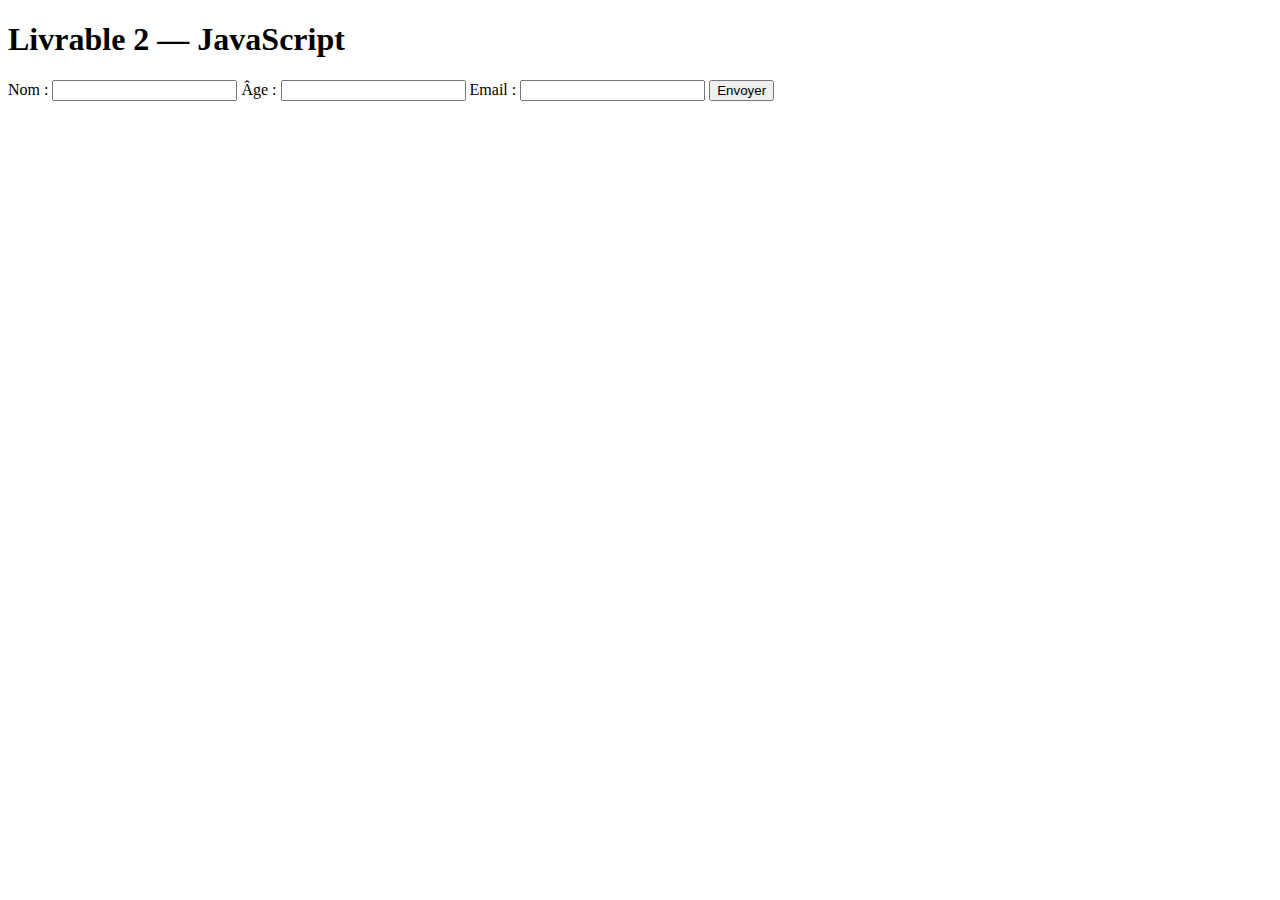
<file: index.html>
<!DOCTYPE html>
<html lang="fr">
<head>
  <meta charset="UTF-8">
  <meta name="viewport" content="width=device-width, initial-scale=1.0">
  <title>Livrable 2 - Interactions JS</title>
  <link rel="stylesheet" href="css/style.css">
</head>
<body>

  <header>
    <h1>Livrable 2 — JavaScript</h1>
  </header>

  <main>
    <!-- Formulaire dynamique -->
    <form id="contactForm">
        <label for="name">Nom :</label>
        <input type="text" id="name" name="name" required>

        <label for="age">Âge :</label>
        <input type="number" id="age" name="age" required>

        <label for="email">Email :</label>
        <input type="email" id="email" name="email" required>

        <button type="submit">Envoyer</button>
    </form>

    <div id="formMessage"></div>
  </main>

  <script src="js/main.js"></script>
</body>
</html>
</file>
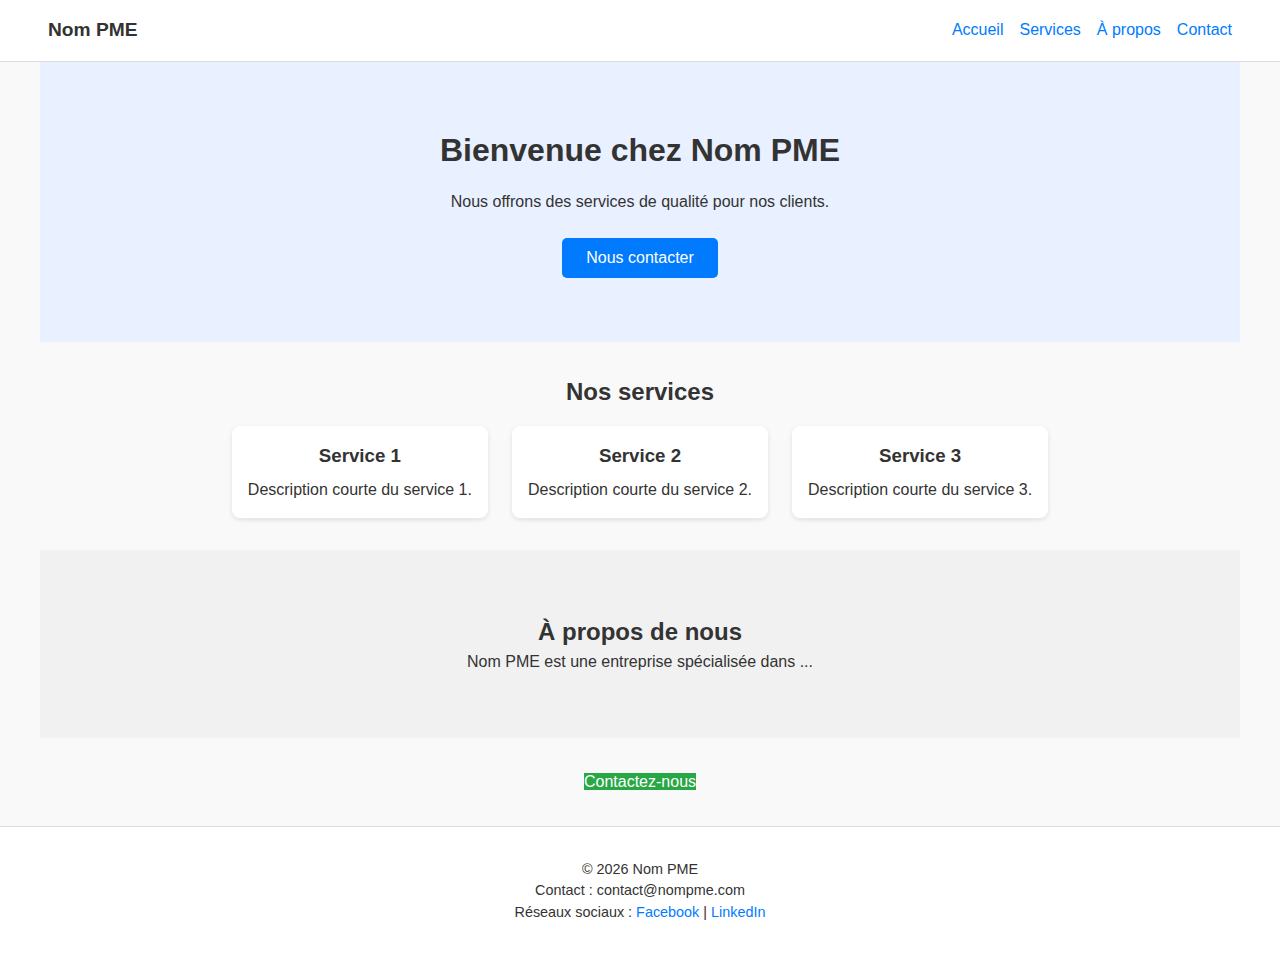
<file: livrable-01-site-vitrine/index.html>
<!DOCTYPE html>
<html lang="fr">
<head>
    <meta charset="UTF-8">
    <meta name="viewport" content="width=device-width, initial-scale=1.0">
    <title>PME – Accueil</title>
    <meta name="description" content="Site vitrine de l'entreprise fictive Nom PME, présentant ses services et permettant de les contacter.">
    <link rel="stylesheet" href="assets/css/style.css">
</head>
<body>
    <!-- HEADER -->
    <header>
        <div class="logo">Nom PME</div>
        <nav aria-label="Navigation principale">
            <ul>
                <li><a href="index.html">Accueil</a></li>
                <li><a href="pages/services.html">Services</a></li>
                <li><a href="pages/a-propos.html">À propos</a></li>
                <li><a href="pages/contact.html">Contact</a></li>
            </ul>
        </nav>
    </header>
    <main>
    <!-- HERO -->
    <section class="hero">
        <h1>Bienvenue chez Nom PME</h1>
        <p>Nous offrons des services de qualité pour nos clients.</p>
        <a href="pages/contact.html" class="btn">Nous contacter</a>
    </section>

    <!-- SERVICES -->
    <section class="services">
        <h2>Nos services</h2>
        <div class="service-cards">
            <article class="service-card">
                <h3>Service 1</h3>
                <p>Description courte du service 1.</p>
            </article>
            <article class="service-card">
                <h3>Service 2</h3>
                <p>Description courte du service 2.</p>
            </article>
            <article class="service-card">
                <h3>Service 3</h3>
                <p>Description courte du service 3.</p>
            </article>
        </div>
    </section>

    <!-- À PROPOS -->
    <section class="about">
        <h2>À propos de nous</h2>
        <p>Nom PME est une entreprise spécialisée dans ...</p>
    </section>

    <!-- CTA -->
    <section class="cta">
        <a href="pages/contact.html" class="btn">Contactez-nous</a>
    </section>
    </main>
    <!-- FOOTER -->
    <footer>
        <p>&copy; 2026 Nom PME</p>
        <p>Contact : contact@nompme.com</p>
        <p>Réseaux sociaux : <a href="#">Facebook</a> | <a href="#">LinkedIn</a></p>
    </footer>
</body>
</html>
</file>
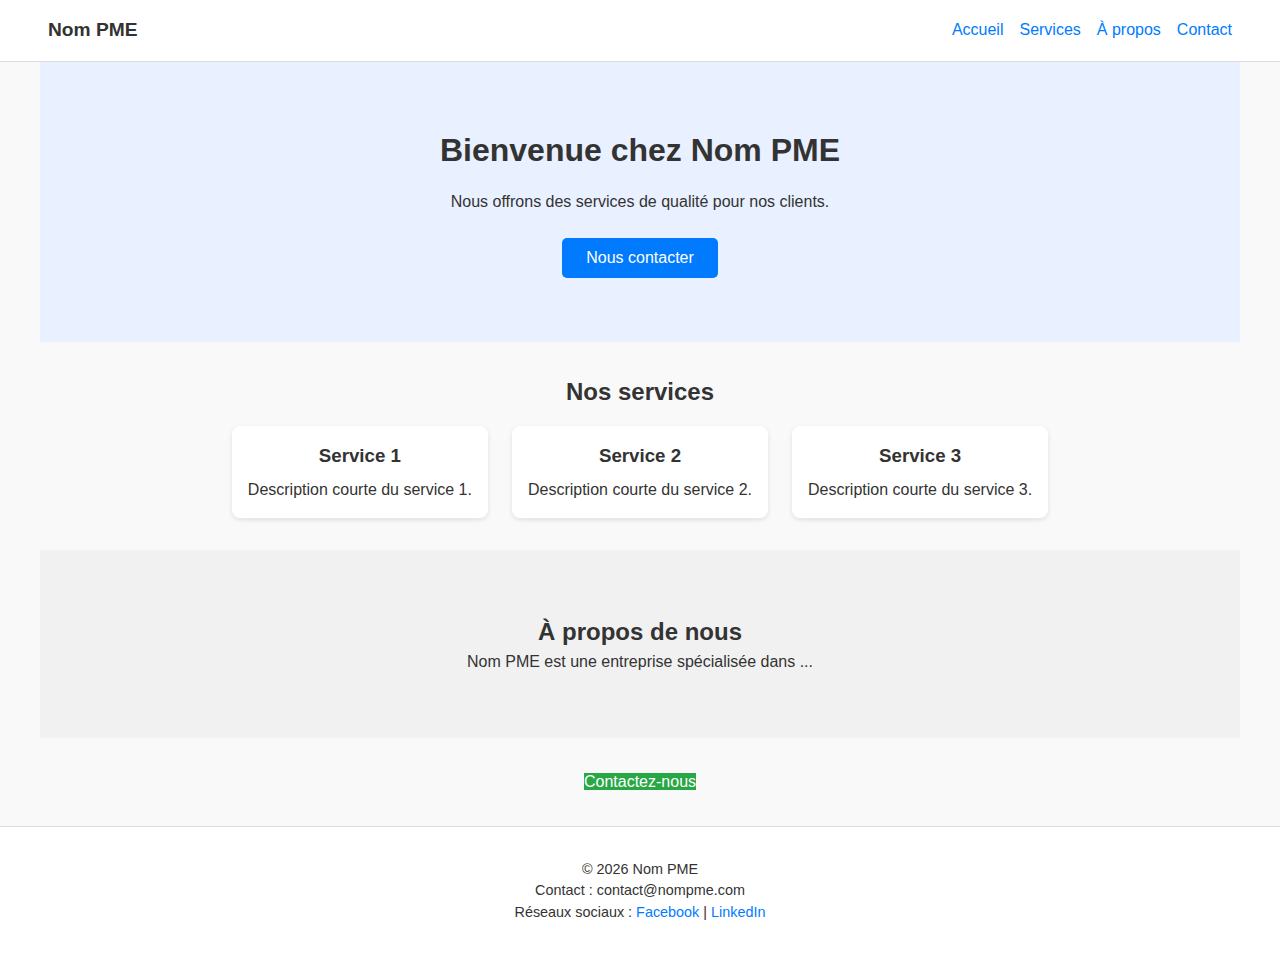
<file: livrable_01-site-vitrine/index.html>
<!DOCTYPE html>
<html lang="fr">
<head>
    <meta charset="UTF-8">
    <meta name="viewport" content="width=device-width, initial-scale=1.0">
    <title>Nom PME – Accueil</title>
    <meta name="description" content="Site vitrine de l'entreprise fictive Nom PME, présentant ses services et permettant de les contacter.">
    <link rel="stylesheet" href="assets/css/style.css">
</head>
<body>
    <!-- HEADER -->
    <header>
        <div class="logo">Nom PME</div>
        <nav aria-label="Navigation principale">
            <ul>
                <li><a href="index.html">Accueil</a></li>
                <li><a href="pages/services.html">Services</a></li>
                <li><a href="pages/a-propos.html">À propos</a></li>
                <li><a href="pages/contact.html">Contact</a></li>
            </ul>
        </nav>
    </header>
    <main>
    <!-- HERO -->
    <section class="hero">
        <h1>Bienvenue chez Nom PME</h1>
        <p>Nous offrons des services de qualité pour nos clients.</p>
        <a href="pages/contact.html" class="btn">Nous contacter</a>
    </section>

    <!-- SERVICES -->
    <section class="services">
        <h2>Nos services</h2>
        <div class="service-cards">
            <article class="service-card">
                <h3>Service 1</h3>
                <p>Description courte du service 1.</p>
            </article>
            <article class="service-card">
                <h3>Service 2</h3>
                <p>Description courte du service 2.</p>
            </article>
            <article class="service-card">
                <h3>Service 3</h3>
                <p>Description courte du service 3.</p>
            </article>
        </div>
    </section>

    <!-- À PROPOS -->
    <section class="about">
        <h2>À propos de nous</h2>
        <p>Nom PME est une entreprise spécialisée dans ...</p>
    </section>

    <!-- CTA -->
    <section class="cta">
        <a href="pages/contact.html" class="btn">Contactez-nous</a>
    </section>
    </main>
    <!-- FOOTER -->
    <footer>
        <p>&copy; 2026 Nom PME</p>
        <p>Contact : contact@nompme.com</p>
        <p>Réseaux sociaux : <a href="#">Facebook</a> | <a href="#">LinkedIn</a></p>
    </footer>
</body>
</html>
</file>
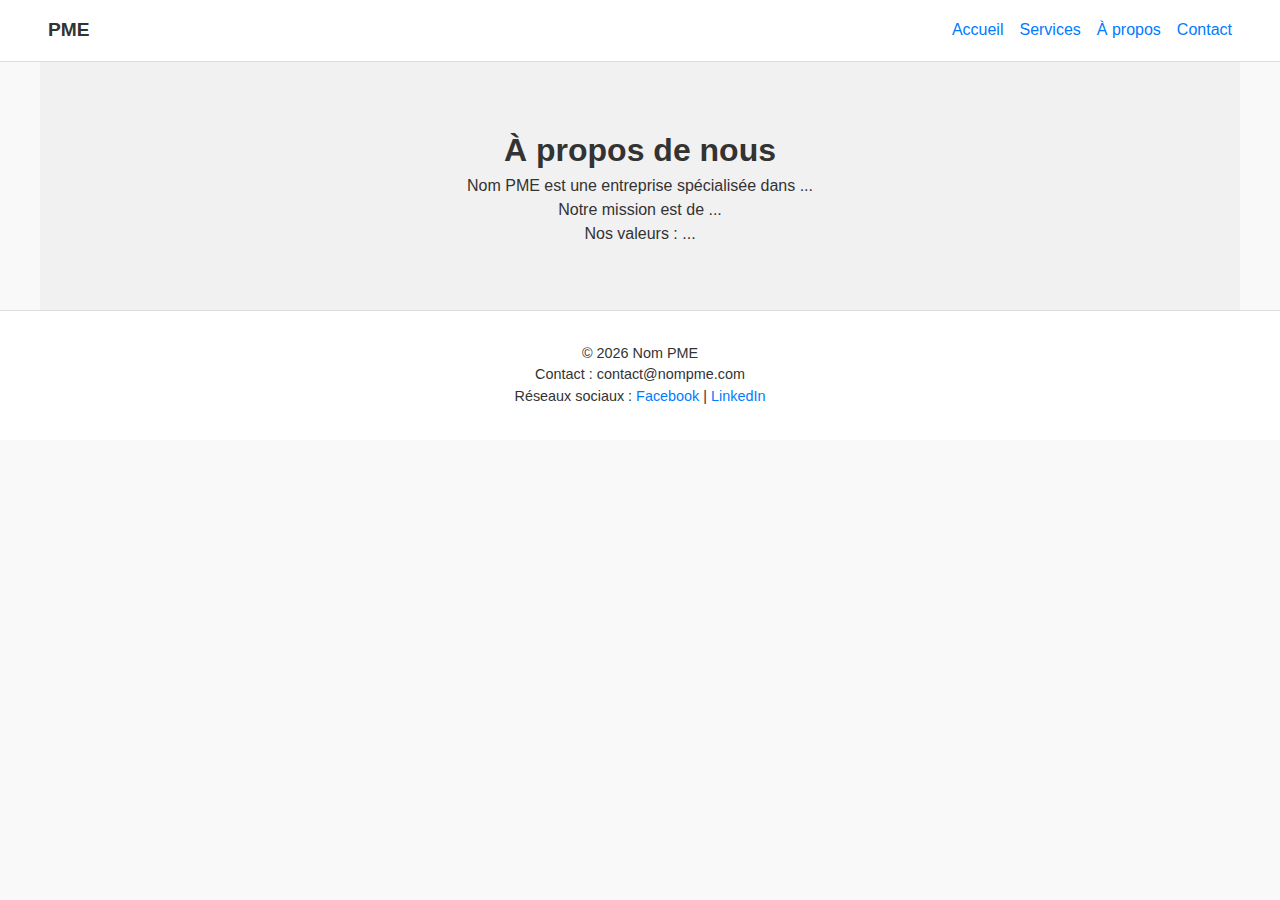
<file: pages/a-propos.html>
<!DOCTYPE html>
<html lang="fr">
<head>
    <meta charset="UTF-8">
    <meta name="viewport" content="width=device-width, initial-scale=1.0">
    <title>PME – À propos</title>
    <meta name="description" content="Découvrez l'histoire et les valeurs de Nom PME.">
    <link rel="stylesheet" href="../assets/css/style.css">
</head>
<body>
    <header>
        <div class="logo">PME</div>
        <nav>
            <ul>
                <li><a href="../index.html">Accueil</a></li>
                <li><a href="services.html">Services</a></li>
                <li><a href="a-propos.html">À propos</a></li>
                <li><a href="contact.html">Contact</a></li>
            </ul>
        </nav>
    </header>

    <main>
        <section class="about">
            <h1>À propos de nous</h1>
            <p>Nom PME est une entreprise spécialisée dans ...</p>
            <p>Notre mission est de ...</p>
            <p>Nos valeurs : ...</p>
        </section>
    </main>

    <footer>
        <p>&copy; 2026 Nom PME</p>
        <p>Contact : contact@nompme.com</p>
        <p>Réseaux sociaux : <a href="#">Facebook</a> | <a href="#">LinkedIn</a></p>
    </footer>
</body>
</html>
</file>
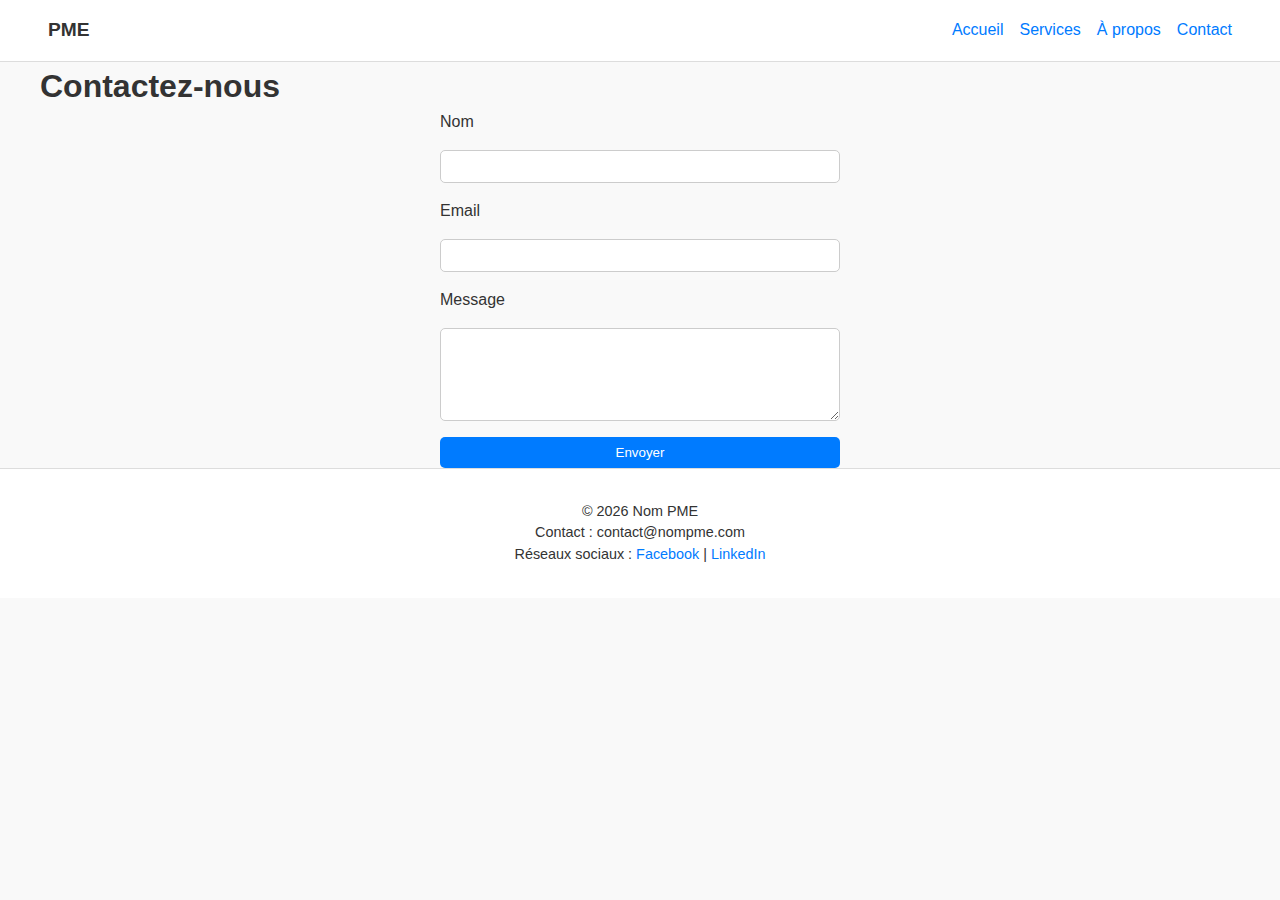
<file: pages/contact.html>
<!DOCTYPE html>
<html lang="fr">
<head>
    <meta charset="UTF-8">
    <meta name="viewport" content="width=device-width, initial-scale=1.0">
    <title>PME – Contact</title>
    <meta name="description" content="Contactez Nom PME via notre formulaire de contact.">
    <link rel="stylesheet" href="../assets/css/style.css">
</head>
<body>
    <header>
        <div class="logo">PME</div>
        <nav>
            <ul>
                <li><a href="../index.html">Accueil</a></li>
                <li><a href="services.html">Services</a></li>
                <li><a href="a-propos.html">À propos</a></li>
                <li><a href="contact.html">Contact</a></li>
            </ul>
        </nav>
    </header>

    <main>
        <section class="contact">
            <h1>Contactez-nous</h1>
            <form action="#" method="POST">
                <label for="name">Nom</label>
                <input type="text" id="name" name="name" required>

                <label for="email">Email</label>
                <input type="email" id="email" name="email" required>

                <label for="message">Message</label>
                <textarea id="message" name="message" rows="5" required></textarea>

                <button type="submit">Envoyer</button>
            </form>
        </section>
    </main>

    <footer>
        <p>&copy; 2026 Nom PME</p>
        <p>Contact : contact@nompme.com</p>
        <p>Réseaux sociaux : <a href="#">Facebook</a> | <a href="#">LinkedIn</a></p>
    </footer>
</body>
</html>
</file>
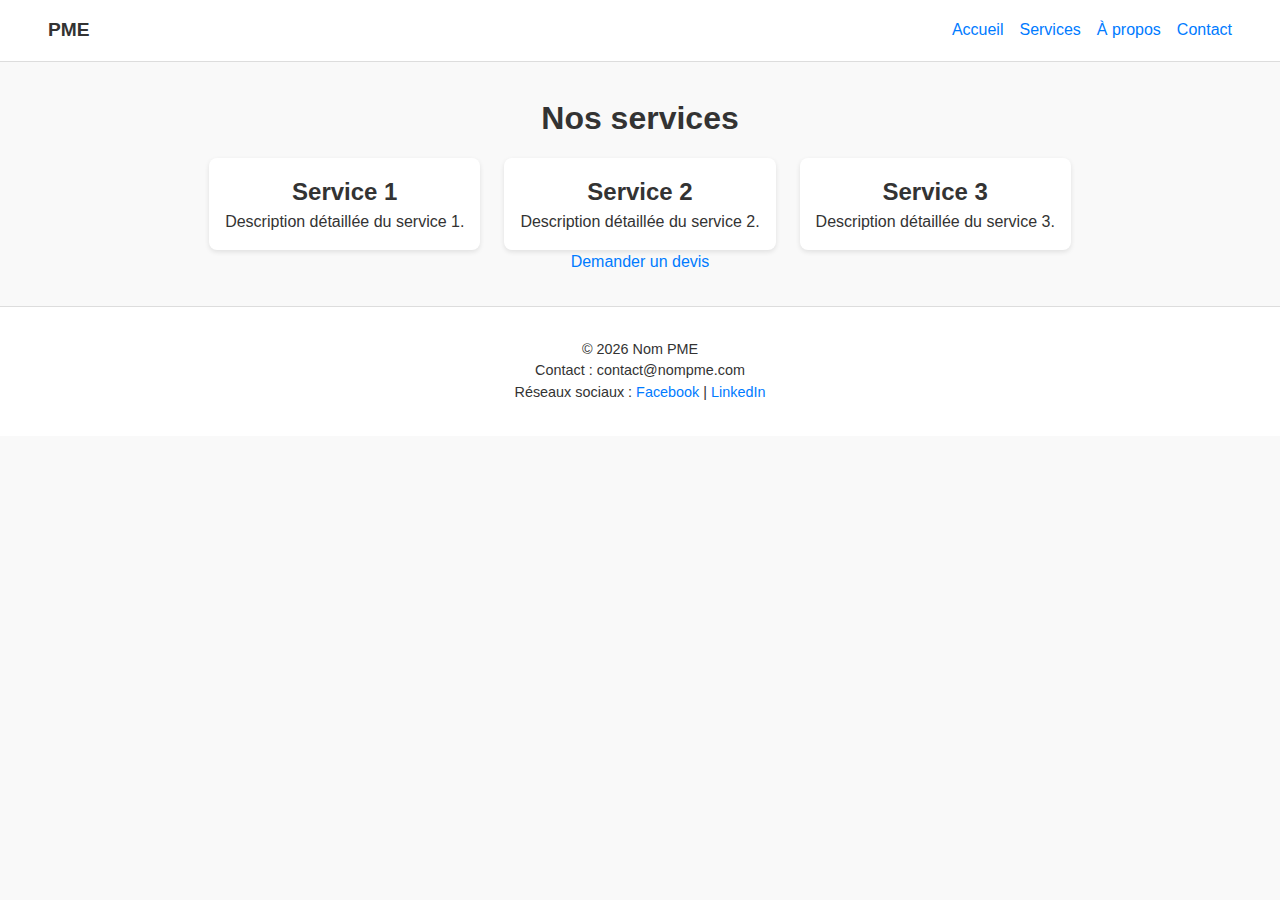
<file: pages/services.html>
<!DOCTYPE html>
<html lang="fr">
<head>
    <meta charset="UTF-8">
    <meta name="viewport" content="width=device-width, initial-scale=1.0">
    <title>PME – Services</title>
    <meta name="description" content="Présentation des services de l'entreprise Nom PME.">
    <link rel="stylesheet" href="../assets/css/style.css">
</head>
<body>
    <header>
        <div class="logo">PME</div>
        <nav>
            <ul>
                <li><a href="../index.html">Accueil</a></li>
                <li><a href="services.html">Services</a></li>
                <li><a href="a-propos.html">À propos</a></li>
                <li><a href="contact.html">Contact</a></li>
            </ul>
        </nav>
    </header>

    <main>
        <section class="services">
            <h1>Nos services</h1>
            <div class="service-cards">
                <article class="service-card">
                    <h2>Service 1</h2>
                    <p>Description détaillée du service 1.</p>
                </article>
                <article class="service-card">
                    <h2>Service 2</h2>
                    <p>Description détaillée du service 2.</p>
                </article>
                <article class="service-card">
                    <h2>Service 3</h2>
                    <p>Description détaillée du service 3.</p>
                </article>
            </div>
            <a href="contact.html" class="btn">Demander un devis</a>
        </section>
    </main>

    <footer>
        <p>&copy; 2026 Nom PME</p>
        <p>Contact : contact@nompme.com</p>
        <p>Réseaux sociaux : <a href="#">Facebook</a> | <a href="#">LinkedIn</a></p>
    </footer>
</body>
</html>
</file>
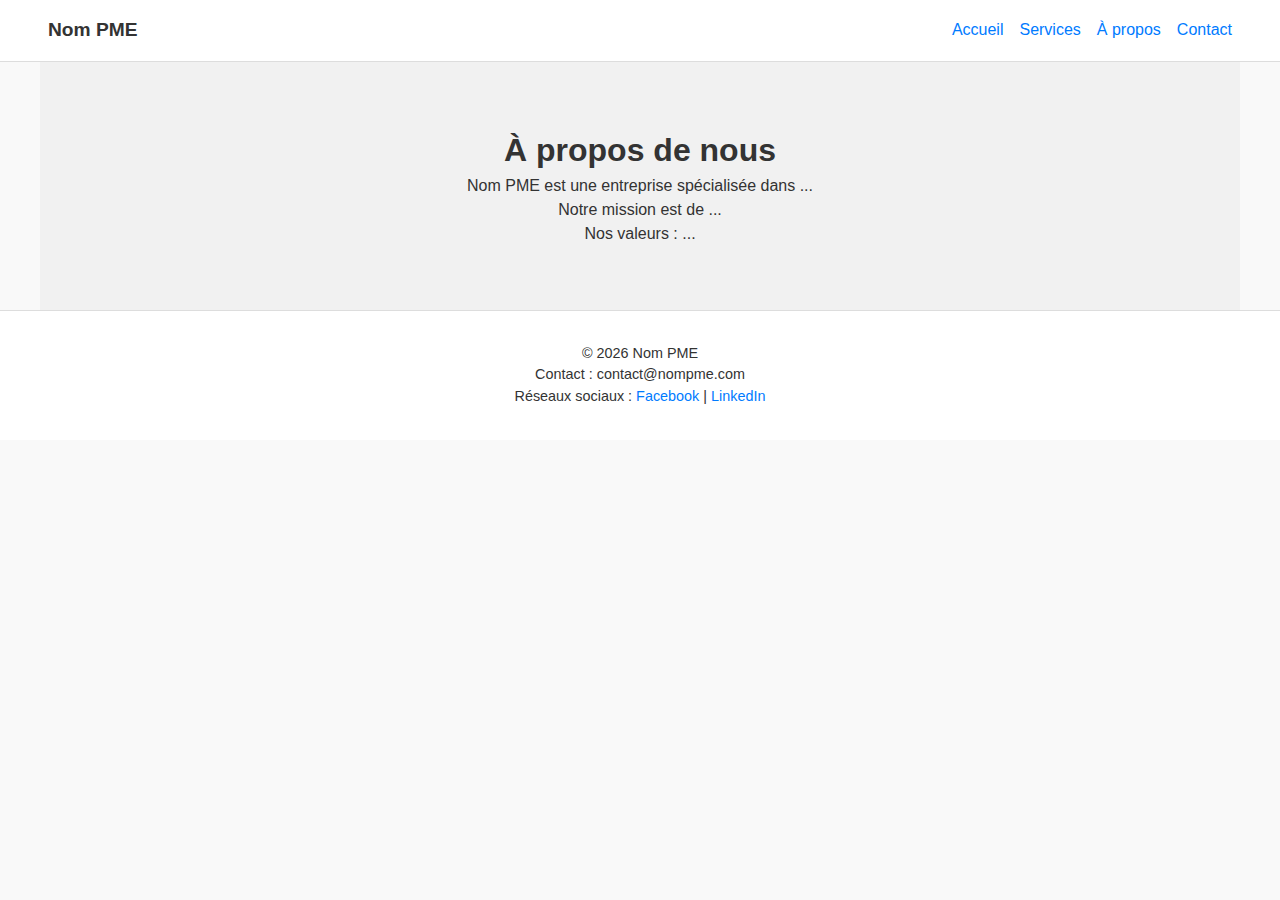
<file: livrable-01-site-vitrine/pages/a-propos.html>
<!DOCTYPE html>
<html lang="fr">
<head>
    <meta charset="UTF-8">
    <meta name="viewport" content="width=device-width, initial-scale=1.0">
    <title>PME – À propos</title>
    <meta name="description" content="Découvrez l'histoire et les valeurs de Nom PME.">
    <link rel="stylesheet" href="../assets/css/style.css">
</head>
<body>
    <header>
        <div class="logo">Nom PME</div>
        <nav>
            <ul>
                <li><a href="../index.html">Accueil</a></li>
                <li><a href="services.html">Services</a></li>
                <li><a href="a-propos.html">À propos</a></li>
                <li><a href="contact.html">Contact</a></li>
            </ul>
        </nav>
    </header>

    <main>
        <section class="about">
            <h1>À propos de nous</h1>
            <p>Nom PME est une entreprise spécialisée dans ...</p>
            <p>Notre mission est de ...</p>
            <p>Nos valeurs : ...</p>
        </section>
    </main>

    <footer>
        <p>&copy; 2026 Nom PME</p>
        <p>Contact : contact@nompme.com</p>
        <p>Réseaux sociaux : <a href="#">Facebook</a> | <a href="#">LinkedIn</a></p>
    </footer>
</body>
</html>
</file>
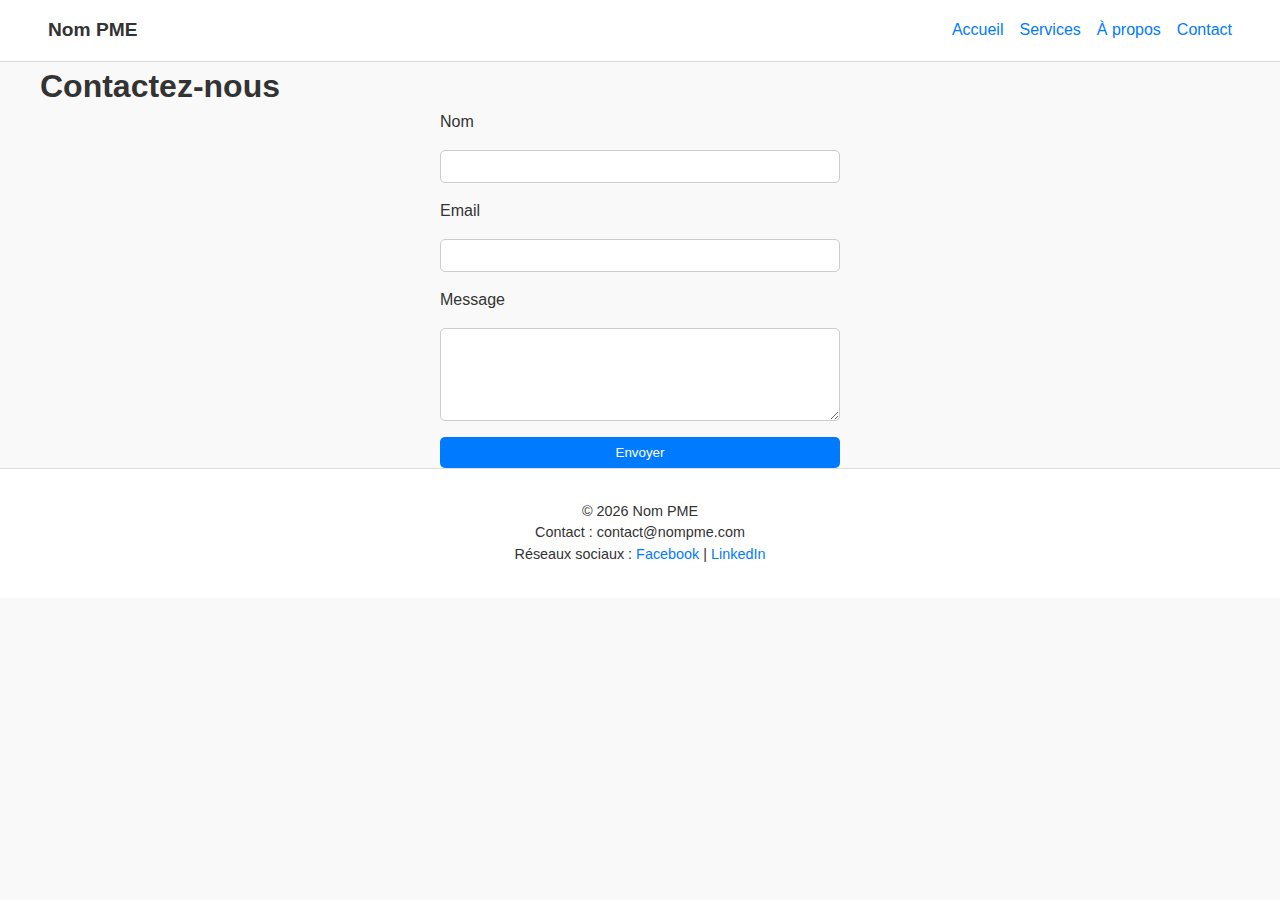
<file: livrable-01-site-vitrine/pages/contact.html>
<!DOCTYPE html>
<html lang="fr">
<head>
    <meta charset="UTF-8">
    <meta name="viewport" content="width=device-width, initial-scale=1.0">
    <title>PME – Contact</title>
    <meta name="description" content="Contactez Nom PME via notre formulaire de contact.">
    <link rel="stylesheet" href="../assets/css/style.css">
</head>
<body>
    <header>
        <div class="logo">Nom PME</div>
        <nav>
            <ul>
                <li><a href="../index.html">Accueil</a></li>
                <li><a href="services.html">Services</a></li>
                <li><a href="a-propos.html">À propos</a></li>
                <li><a href="contact.html">Contact</a></li>
            </ul>
        </nav>
    </header>

    <main>
        <section class="contact">
            <h1>Contactez-nous</h1>
            <form action="#" method="POST">
                <label for="name">Nom</label>
                <input type="text" id="name" name="name" required>

                <label for="email">Email</label>
                <input type="email" id="email" name="email" required>

                <label for="message">Message</label>
                <textarea id="message" name="message" rows="5" required></textarea>

                <button type="submit">Envoyer</button>
            </form>
        </section>
    </main>

    <footer>
        <p>&copy; 2026 Nom PME</p>
        <p>Contact : contact@nompme.com</p>
        <p>Réseaux sociaux : <a href="#">Facebook</a> | <a href="#">LinkedIn</a></p>
    </footer>
</body>
</html>
</file>
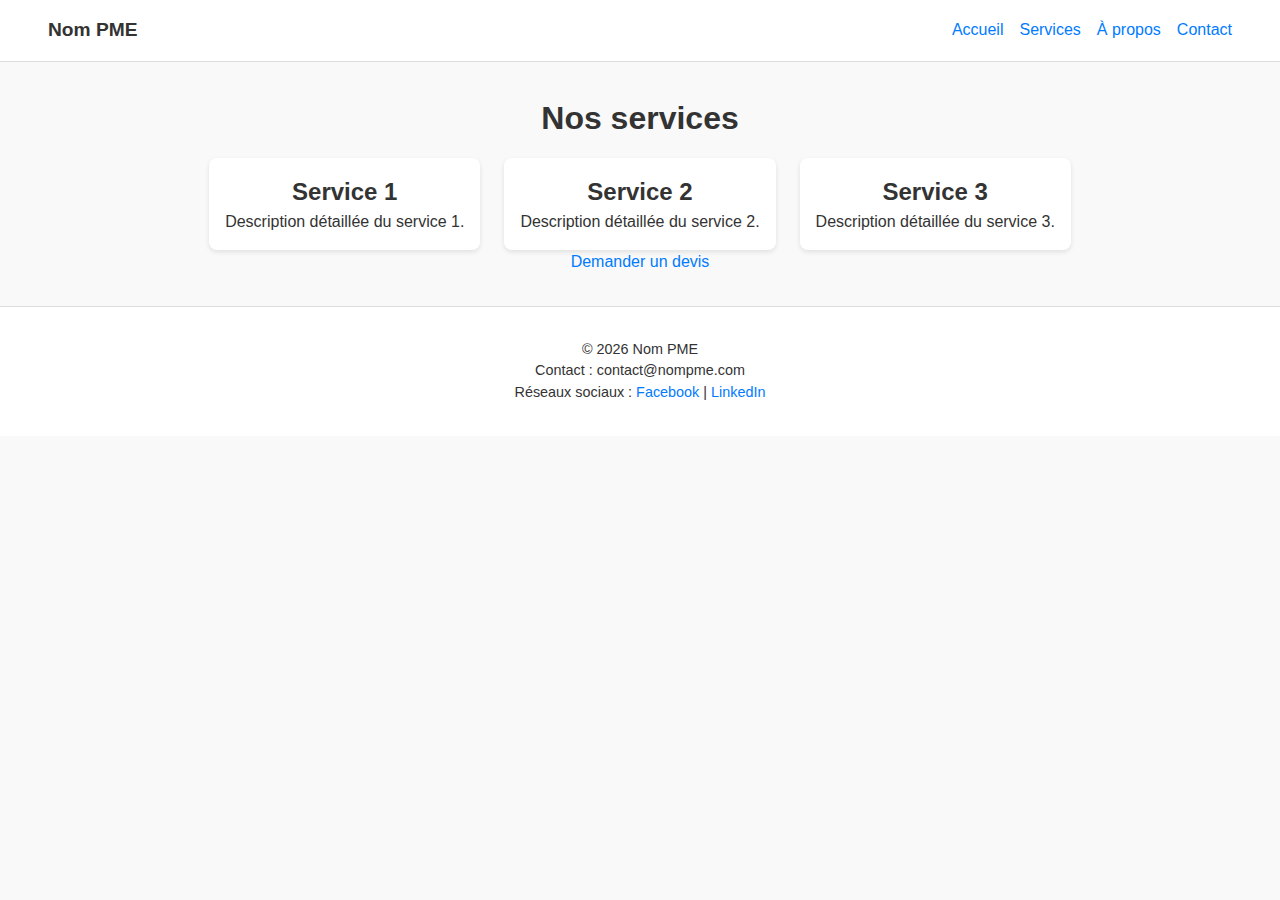
<file: livrable-01-site-vitrine/pages/services.html>
<!DOCTYPE html>
<html lang="fr">
<head>
    <meta charset="UTF-8">
    <meta name="viewport" content="width=device-width, initial-scale=1.0">
    <title>PME – Services</title>
    <meta name="description" content="Présentation des services de l'entreprise Nom PME.">
    <link rel="stylesheet" href="../assets/css/style.css">
</head>
<body>
    <header>
        <div class="logo">Nom PME</div>
        <nav>
            <ul>
                <li><a href="../index.html">Accueil</a></li>
                <li><a href="services.html">Services</a></li>
                <li><a href="a-propos.html">À propos</a></li>
                <li><a href="contact.html">Contact</a></li>
            </ul>
        </nav>
    </header>

    <main>
        <section class="services">
            <h1>Nos services</h1>
            <div class="service-cards">
                <article class="service-card">
                    <h2>Service 1</h2>
                    <p>Description détaillée du service 1.</p>
                </article>
                <article class="service-card">
                    <h2>Service 2</h2>
                    <p>Description détaillée du service 2.</p>
                </article>
                <article class="service-card">
                    <h2>Service 3</h2>
                    <p>Description détaillée du service 3.</p>
                </article>
            </div>
            <a href="contact.html" class="btn">Demander un devis</a>
        </section>
    </main>

    <footer>
        <p>&copy; 2026 Nom PME</p>
        <p>Contact : contact@nompme.com</p>
        <p>Réseaux sociaux : <a href="#">Facebook</a> | <a href="#">LinkedIn</a></p>
    </footer>
</body>
</html>
</file>
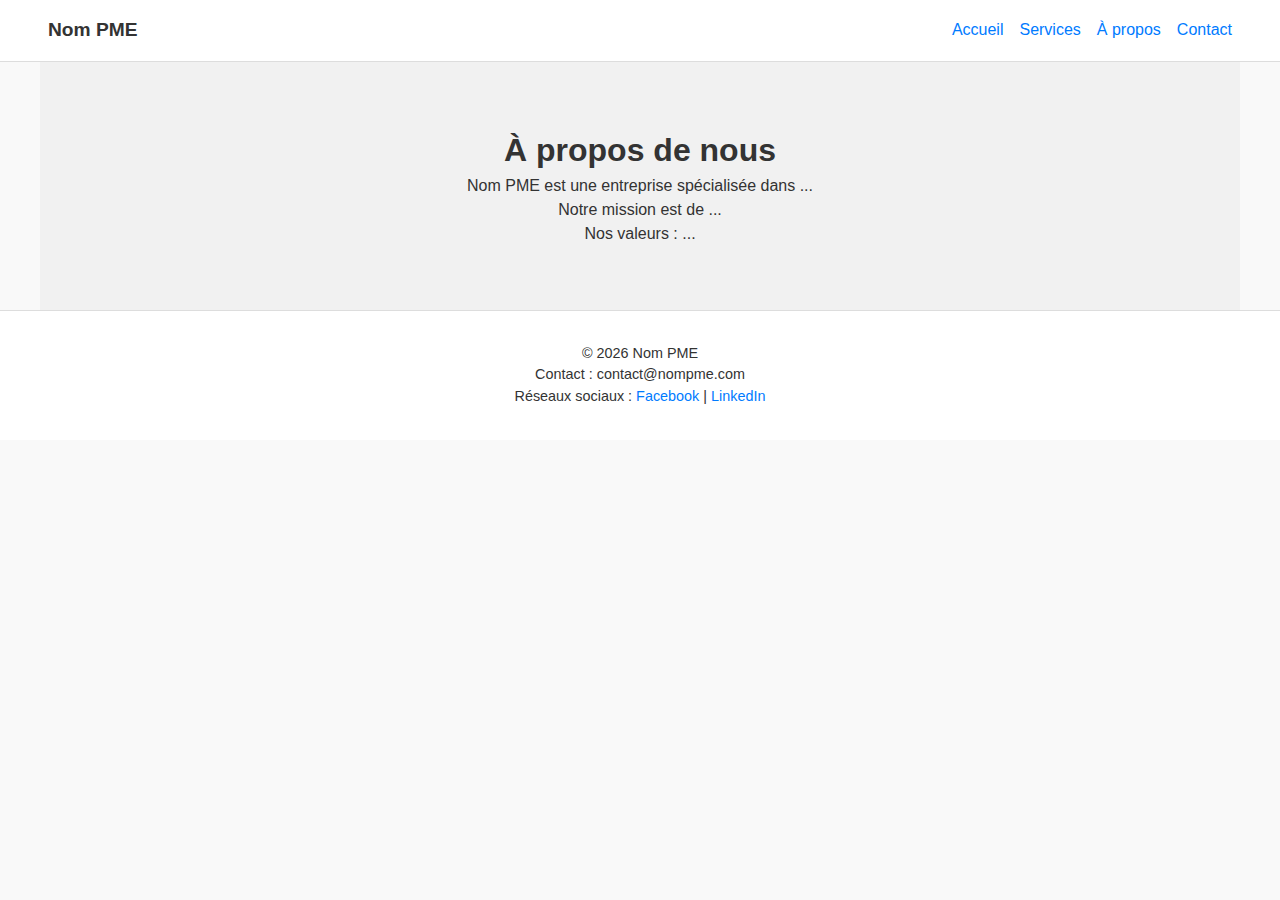
<file: livrable_01-site-vitrine/pages/a-propos.html>
<!DOCTYPE html>
<html lang="fr">
<head>
    <meta charset="UTF-8">
    <meta name="viewport" content="width=device-width, initial-scale=1.0">
    <title>Nom PME – À propos</title>
    <meta name="description" content="Découvrez l'histoire et les valeurs de Nom PME.">
    <link rel="stylesheet" href="../assets/css/style.css">
</head>
<body>
    <header>
        <div class="logo">Nom PME</div>
        <nav>
            <ul>
                <li><a href="../index.html">Accueil</a></li>
                <li><a href="services.html">Services</a></li>
                <li><a href="a-propos.html">À propos</a></li>
                <li><a href="contact.html">Contact</a></li>
            </ul>
        </nav>
    </header>

    <main>
        <section class="about">
            <h1>À propos de nous</h1>
            <p>Nom PME est une entreprise spécialisée dans ...</p>
            <p>Notre mission est de ...</p>
            <p>Nos valeurs : ...</p>
        </section>
    </main>

    <footer>
        <p>&copy; 2026 Nom PME</p>
        <p>Contact : contact@nompme.com</p>
        <p>Réseaux sociaux : <a href="#">Facebook</a> | <a href="#">LinkedIn</a></p>
    </footer>
</body>
</html>
</file>
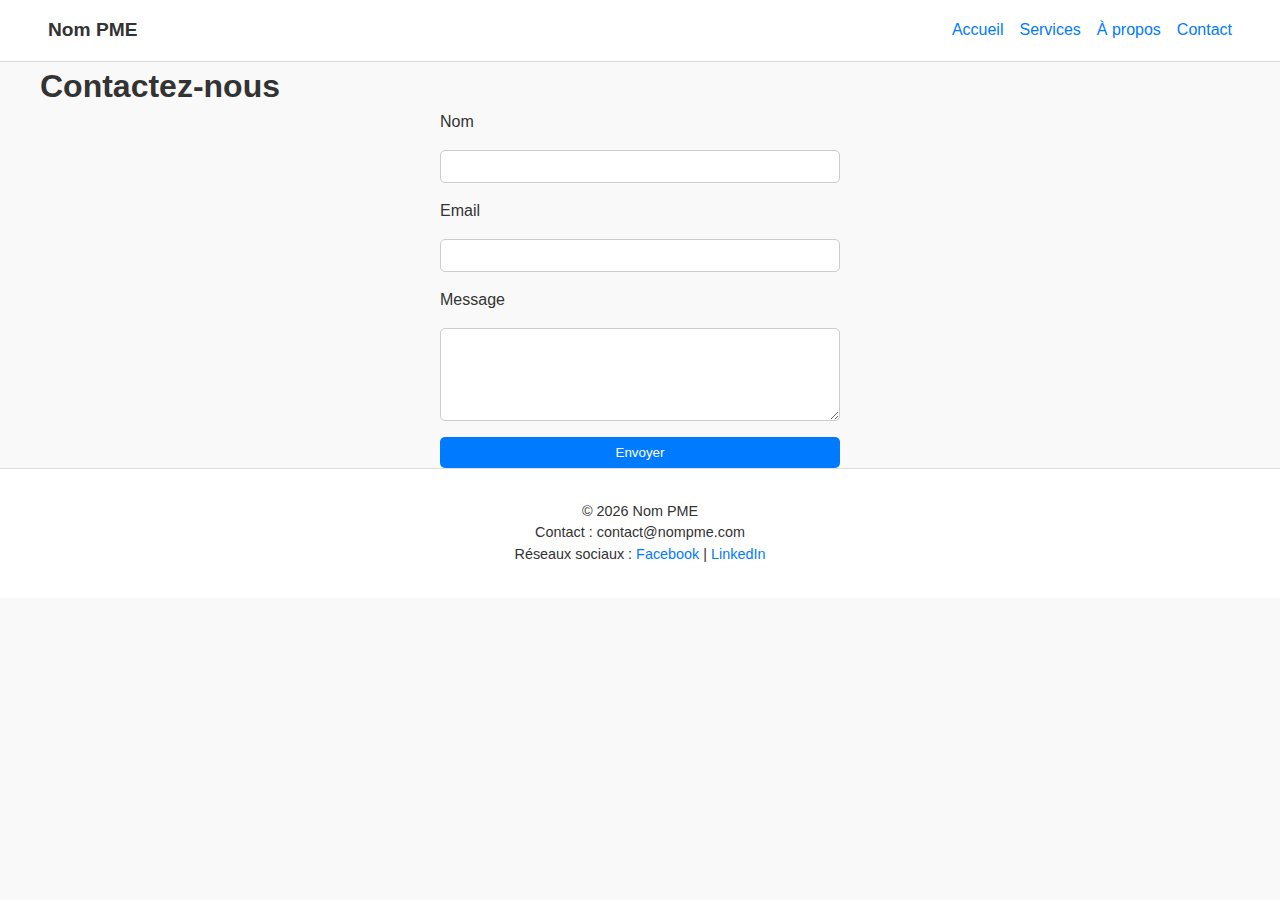
<file: livrable_01-site-vitrine/pages/contact.html>
<!DOCTYPE html>
<html lang="fr">
<head>
    <meta charset="UTF-8">
    <meta name="viewport" content="width=device-width, initial-scale=1.0">
    <title>Nom PME – Contact</title>
    <meta name="description" content="Contactez Nom PME via notre formulaire de contact.">
    <link rel="stylesheet" href="../assets/css/style.css">
</head>
<body>
    <header>
        <div class="logo">Nom PME</div>
        <nav>
            <ul>
                <li><a href="../index.html">Accueil</a></li>
                <li><a href="services.html">Services</a></li>
                <li><a href="a-propos.html">À propos</a></li>
                <li><a href="contact.html">Contact</a></li>
            </ul>
        </nav>
    </header>

    <main>
        <section class="contact">
            <h1>Contactez-nous</h1>
            <form action="#" method="POST">
                <label for="name">Nom</label>
                <input type="text" id="name" name="name" required>

                <label for="email">Email</label>
                <input type="email" id="email" name="email" required>

                <label for="message">Message</label>
                <textarea id="message" name="message" rows="5" required></textarea>

                <button type="submit">Envoyer</button>
            </form>
        </section>
    </main>

    <footer>
        <p>&copy; 2026 Nom PME</p>
        <p>Contact : contact@nompme.com</p>
        <p>Réseaux sociaux : <a href="#">Facebook</a> | <a href="#">LinkedIn</a></p>
    </footer>
</body>
</html>
</file>
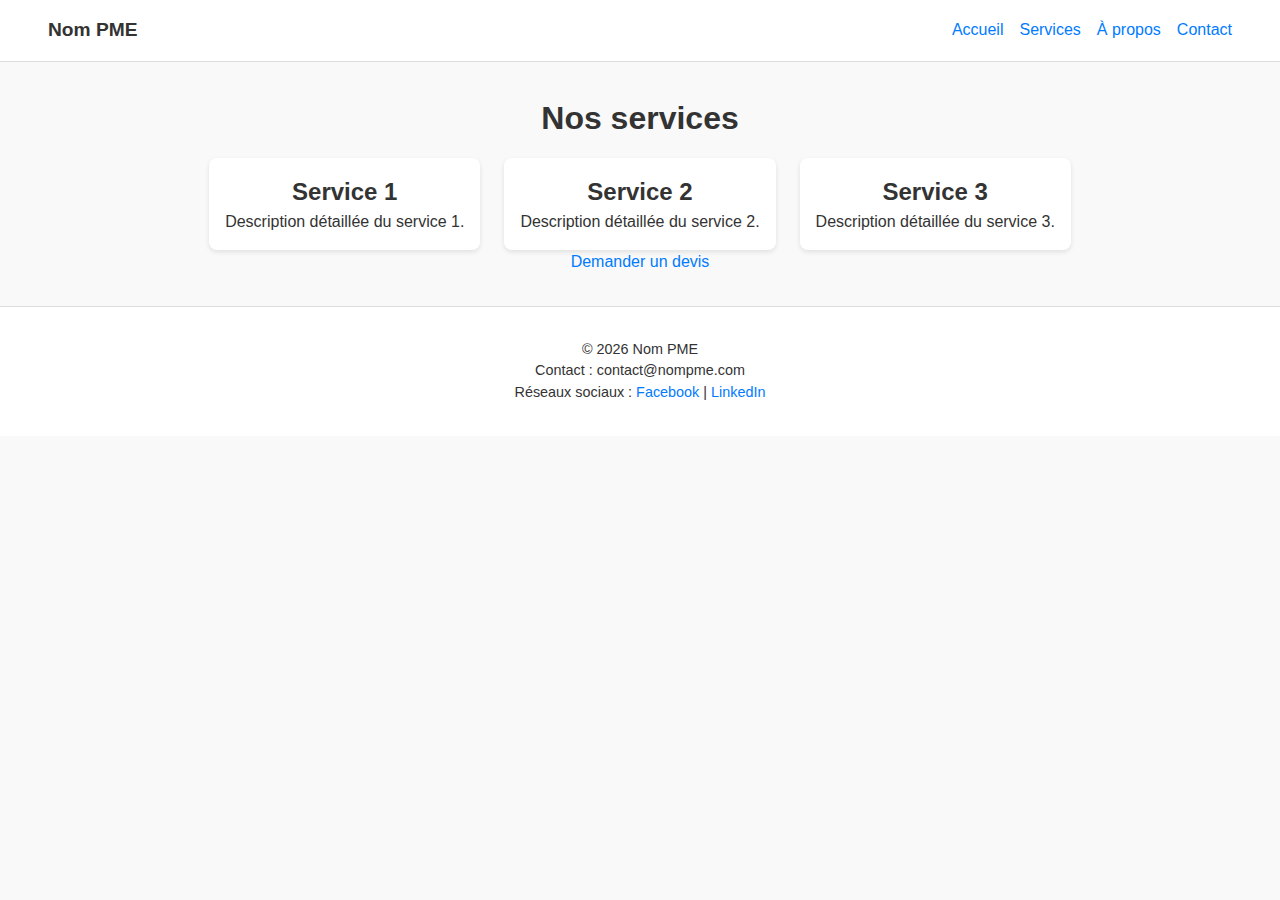
<file: livrable_01-site-vitrine/pages/services.html>
<!DOCTYPE html>
<html lang="fr">
<head>
    <meta charset="UTF-8">
    <meta name="viewport" content="width=device-width, initial-scale=1.0">
    <title>Nom PME – Services</title>
    <meta name="description" content="Présentation des services de l'entreprise Nom PME.">
    <link rel="stylesheet" href="../assets/css/style.css">
</head>
<body>
    <header>
        <div class="logo">Nom PME</div>
        <nav>
            <ul>
                <li><a href="../index.html">Accueil</a></li>
                <li><a href="services.html">Services</a></li>
                <li><a href="a-propos.html">À propos</a></li>
                <li><a href="contact.html">Contact</a></li>
            </ul>
        </nav>
    </header>

    <main>
        <section class="services">
            <h1>Nos services</h1>
            <div class="service-cards">
                <article class="service-card">
                    <h2>Service 1</h2>
                    <p>Description détaillée du service 1.</p>
                </article>
                <article class="service-card">
                    <h2>Service 2</h2>
                    <p>Description détaillée du service 2.</p>
                </article>
                <article class="service-card">
                    <h2>Service 3</h2>
                    <p>Description détaillée du service 3.</p>
                </article>
            </div>
            <a href="contact.html" class="btn">Demander un devis</a>
        </section>
    </main>

    <footer>
        <p>&copy; 2026 Nom PME</p>
        <p>Contact : contact@nompme.com</p>
        <p>Réseaux sociaux : <a href="#">Facebook</a> | <a href="#">LinkedIn</a></p>
    </footer>
</body>
</html>
</file>
<file: css/style.css>
#formMessage {
  margin-top: 1rem;
  font-weight: bold;
  transition: all 0.3s ease;
}

#formMessage.red {
  color: red;
  transform: scale(1.1);
}

#formMessage.green {
  color: green;
  transform: scale(1.1);
}
</file>
<file: livrable-01-site-vitrine/assets/css/style.css>
/* ===========================
   Reset / Base
=========================== */
* {
    margin: 0;
    padding: 0;
    box-sizing: border-box;
}

body {
    font-family: Arial, sans-serif;
    line-height: 1.5;
    color: #333;
    background-color: #f9f9f9;
}

/* ===========================
   Links
=========================== */
a {
    text-decoration: none;
    color: #007BFF;
}

a:hover {
    text-decoration: underline;
}

:focus {
    outline: 2px solid #007BFF;
    outline-offset: 2px;
}

/* ===========================
   Header
=========================== */
header {
    display: flex;
    justify-content: space-between;
    align-items: center;
    padding: 1rem;
    background-color: #fff;
    border-bottom: 1px solid #ddd;
    position: sticky;
    top: 0;
    z-index: 100;
}

header .logo {
    font-weight: bold;
    font-size: 1.2rem;
}

nav ul {
    list-style: none;
    display: flex;
    gap: 1rem;
}

nav ul li a {
    font-weight: 500;
}

/* ===========================
   Hero
=========================== */
.hero {
    text-align: center;
    padding: 2rem 1rem;
    background-color: #e9f0ff;
}

.hero h1 {
    font-size: 2rem;
    margin-bottom: 1rem;
}

.hero p {
    margin-bottom: 1.5rem;
}

.hero .btn {
    display: inline-block;
    padding: 0.5rem 1.5rem;
    background-color: #007BFF;
    color: #fff;
    border-radius: 5px;
}

/* ===========================
   Services
=========================== */
.services {
    padding: 2rem 1rem;
    text-align: center;
}

.service-cards {
    display: flex;
    flex-direction: column;
    gap: 1.5rem;
    margin-top: 1rem;
}

.service-card {
    background-color: #fff;
    padding: 1rem;
    border-radius: 8px;
    box-shadow: 0 2px 5px rgba(0,0,0,0.1);
}

.service-card h3 {
    margin-bottom: 0.5rem;
}

/* ===========================
   À propos
=========================== */
.about {
    padding: 2rem 1rem;
    text-align: center;
    background-color: #f1f1f1;
}

/* ===========================
   CTA
=========================== */
.cta {
    text-align: center;
    padding: 2rem 1rem;
}

.cta .btn {
    background-color: #28a745;
    color: #fff;
}

/* ===========================
   Contact
=========================== */
.contact form {
    display: flex;
    flex-direction: column;
    gap: 1rem;
    max-width: 400px;
    margin: 0 auto;
}

.contact label {
    font-weight: 500;
}

.contact input,
.contact textarea {
    padding: 0.5rem;
    border: 1px solid #ccc;
    border-radius: 5px;
    width: 100%;
}

.contact button {
    padding: 0.5rem;
    background-color: #007BFF;
    color: #fff;
    border: none;
    border-radius: 5px;
    cursor: pointer;
}

/* ===========================
   Footer
=========================== */
footer {
    text-align: center;
    padding: 1rem;
    background-color: #fff;
    border-top: 1px solid #ddd;
    font-size: 0.9rem;
}

/* ===========================
   Responsive (mobile-first)
=========================== */
@media (min-width: 768px) {
    .service-cards {
        flex-direction: row;
        justify-content: center;
    }
}

@media (min-width: 1024px) {
    header {
        padding: 1rem 3rem;
    }

    main {
        max-width: 1200px;
        margin: 0 auto;
    }

    .hero {
        padding: 4rem 2rem;
    }

    .about {
        padding: 4rem 2rem;
    }

    footer {
        padding: 2rem;
    }
}
</file>
<file: livrable_01-site-vitrine/assets/css/style.css>
/* ===========================
   Reset / Base
=========================== */
* {
    margin: 0;
    padding: 0;
    box-sizing: border-box;
}

body {
    font-family: Arial, sans-serif;
    line-height: 1.5;
    color: #333;
    background-color: #f9f9f9;
}

/* ===========================
   Links
=========================== */
a {
    text-decoration: none;
    color: #007BFF;
}

a:hover {
    text-decoration: underline;
}

:focus {
    outline: 2px solid #007BFF;
    outline-offset: 2px;
}

/* ===========================
   Header
=========================== */
header {
    display: flex;
    justify-content: space-between;
    align-items: center;
    padding: 1rem;
    background-color: #fff;
    border-bottom: 1px solid #ddd;
    position: sticky;
    top: 0;
    z-index: 100;
}

header .logo {
    font-weight: bold;
    font-size: 1.2rem;
}

nav ul {
    list-style: none;
    display: flex;
    gap: 1rem;
}

nav ul li a {
    font-weight: 500;
}

/* ===========================
   Hero
=========================== */
.hero {
    text-align: center;
    padding: 2rem 1rem;
    background-color: #e9f0ff;
}

.hero h1 {
    font-size: 2rem;
    margin-bottom: 1rem;
}

.hero p {
    margin-bottom: 1.5rem;
}

.hero .btn {
    display: inline-block;
    padding: 0.5rem 1.5rem;
    background-color: #007BFF;
    color: #fff;
    border-radius: 5px;
}

/* ===========================
   Services
=========================== */
.services {
    padding: 2rem 1rem;
    text-align: center;
}

.service-cards {
    display: flex;
    flex-direction: column;
    gap: 1.5rem;
    margin-top: 1rem;
}

.service-card {
    background-color: #fff;
    padding: 1rem;
    border-radius: 8px;
    box-shadow: 0 2px 5px rgba(0,0,0,0.1);
}

.service-card h3 {
    margin-bottom: 0.5rem;
}

/* ===========================
   À propos
=========================== */
.about {
    padding: 2rem 1rem;
    text-align: center;
    background-color: #f1f1f1;
}

/* ===========================
   CTA
=========================== */
.cta {
    text-align: center;
    padding: 2rem 1rem;
}

.cta .btn {
    background-color: #28a745;
    color: #fff;
}

/* ===========================
   Contact
=========================== */
.contact form {
    display: flex;
    flex-direction: column;
    gap: 1rem;
    max-width: 400px;
    margin: 0 auto;
}

.contact label {
    font-weight: 500;
}

.contact input,
.contact textarea {
    padding: 0.5rem;
    border: 1px solid #ccc;
    border-radius: 5px;
    width: 100%;
}

.contact button {
    padding: 0.5rem;
    background-color: #007BFF;
    color: #fff;
    border: none;
    border-radius: 5px;
    cursor: pointer;
}

/* ===========================
   Footer
=========================== */
footer {
    text-align: center;
    padding: 1rem;
    background-color: #fff;
    border-top: 1px solid #ddd;
    font-size: 0.9rem;
}

/* ===========================
   Responsive (mobile-first)
=========================== */
@media (min-width: 768px) {
    .service-cards {
        flex-direction: row;
        justify-content: center;
    }
}

@media (min-width: 1024px) {
    header {
        padding: 1rem 3rem;
    }

    main {
        max-width: 1200px;
        margin: 0 auto;
    }

    .hero {
        padding: 4rem 2rem;
    }

    .about {
        padding: 4rem 2rem;
    }

    footer {
        padding: 2rem;
    }
}
</file>
<file: assets/css/style.css>
/* ===========================
   Reset / Base
=========================== */
* {
    margin: 0;
    padding: 0;
    box-sizing: border-box;
}

body {
    font-family: Arial, sans-serif;
    line-height: 1.5;
    color: #333;
    background-color: #f9f9f9;
}

/* ===========================
   Links
=========================== */
a {
    text-decoration: none;
    color: #007BFF;
}

a:hover {
    text-decoration: underline;
}

:focus {
    outline: 2px solid #007BFF;
    outline-offset: 2px;
}

/* ===========================
   Header
=========================== */
header {
    display: flex;
    justify-content: space-between;
    align-items: center;
    padding: 1rem;
    background-color: #fff;
    border-bottom: 1px solid #ddd;
    position: sticky;
    top: 0;
    z-index: 100;
}

header .logo {
    font-weight: bold;
    font-size: 1.2rem;
}

nav ul {
    list-style: none;
    display: flex;
    gap: 1rem;
}

nav ul li a {
    font-weight: 500;
}

/* ===========================
   Hero
=========================== */
.hero {
    text-align: center;
    padding: 2rem 1rem;
    background-color: #e9f0ff;
}

.hero h1 {
    font-size: 2rem;
    margin-bottom: 1rem;
}

.hero p {
    margin-bottom: 1.5rem;
}

.hero .btn {
    display: inline-block;
    padding: 0.5rem 1.5rem;
    background-color: #007BFF;
    color: #fff;
    border-radius: 5px;
}

/* ===========================
   Services
=========================== */
.services {
    padding: 2rem 1rem;
    text-align: center;
}

.service-cards {
    display: flex;
    flex-direction: column;
    gap: 1.5rem;
    margin-top: 1rem;
}

.service-card {
    background-color: #fff;
    padding: 1rem;
    border-radius: 8px;
    box-shadow: 0 2px 5px rgba(0,0,0,0.1);
}

.service-card h3 {
    margin-bottom: 0.5rem;
}

/* ===========================
   À propos
=========================== */
.about {
    padding: 2rem 1rem;
    text-align: center;
    background-color: #f1f1f1;
}

/* ===========================
   CTA
=========================== */
.cta {
    text-align: center;
    padding: 2rem 1rem;
}

.cta .btn {
    background-color: #28a745;
    color: #fff;
}

/* ===========================
   Contact
=========================== */
.contact form {
    display: flex;
    flex-direction: column;
    gap: 1rem;
    max-width: 400px;
    margin: 0 auto;
}

.contact label {
    font-weight: 500;
}

.contact input,
.contact textarea {
    padding: 0.5rem;
    border: 1px solid #ccc;
    border-radius: 5px;
    width: 100%;
}

.contact button {
    padding: 0.5rem;
    background-color: #007BFF;
    color: #fff;
    border: none;
    border-radius: 5px;
    cursor: pointer;
}

/* ===========================
   Footer
=========================== */
footer {
    text-align: center;
    padding: 1rem;
    background-color: #fff;
    border-top: 1px solid #ddd;
    font-size: 0.9rem;
}

/* ===========================
   Responsive (mobile-first)
=========================== */
@media (min-width: 768px) {
    .service-cards {
        flex-direction: row;
        justify-content: center;
    }
}

@media (min-width: 1024px) {
    header {
        padding: 1rem 3rem;
    }

    main {
        max-width: 1200px;
        margin: 0 auto;
    }

    .hero {
        padding: 4rem 2rem;
    }

    .about {
        padding: 4rem 2rem;
    }

    footer {
        padding: 2rem;
    }
}
</file>
